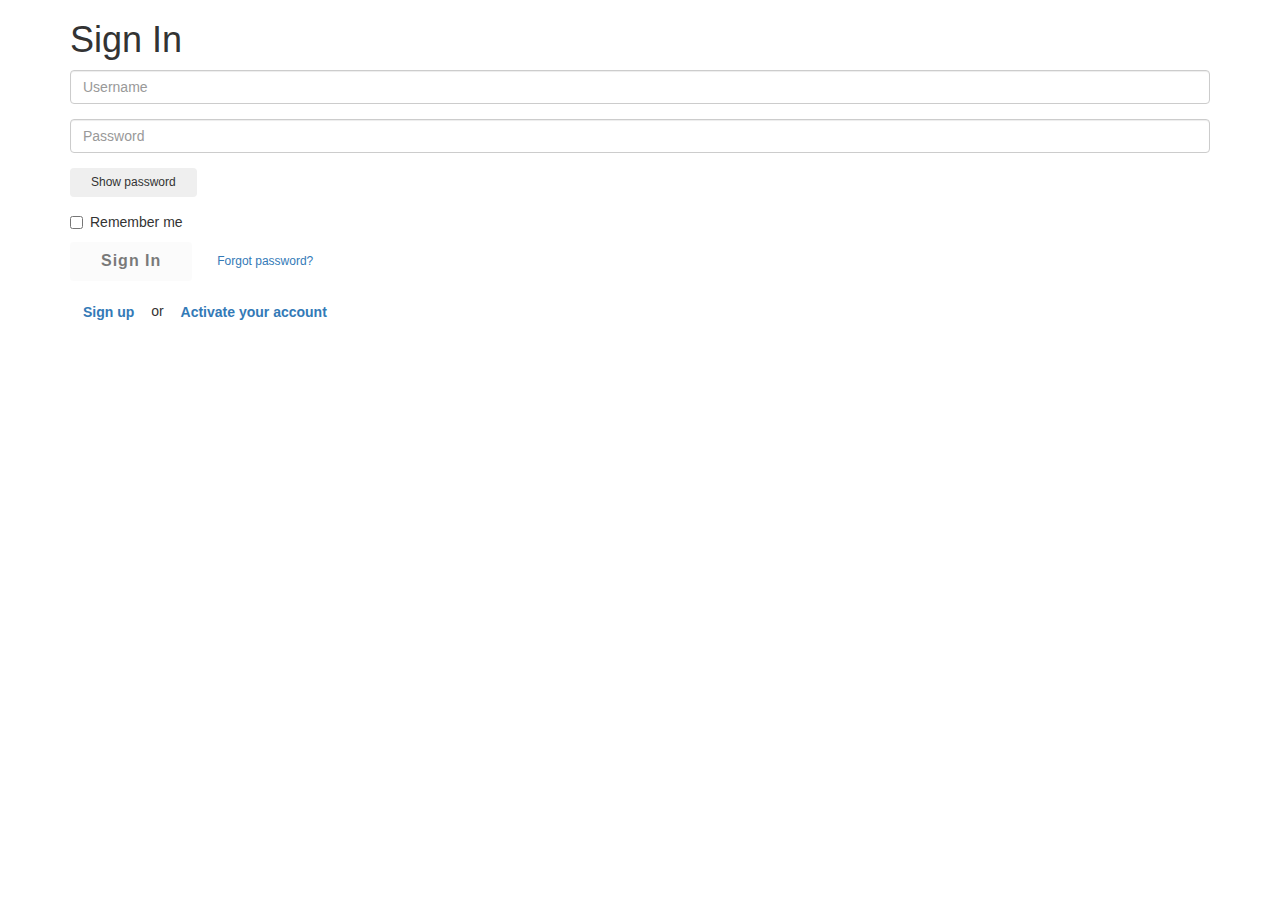
<file: index.html>
<!DOCTYPE html>
<html lang="en" ng-app="coreAppModule" ng-controller="coreAppController as asCoreAppController">

	<head>
		
		<!-- meta tags -->
		
		<meta charset="utf-8"/>
		<meta name="viewport" content="width=device-width,initial-scale=1.0">
		<meta name="author" content="Rajdeep Das">
		
		<!-- Tab Icon -->
		
		<link rel="shortcut icon" href="">
		
		<!-- Title -->

		<title>Angular App </title>

		<base href="/" />
		
		<!-- CSS -->
		<style>
			#loading-bar-spinner{
				/*position: fixed;
				left:0 !important;
				right: 0 !important;;
				z-index: 99999;
				width: 100vw !important;;
				height: 100vh !important;;
				background-color: rgba(255,255,255, .9);
				display: flex;
				align-items: center;
				justify-content: center;*/
				position: fixed;
				left:0 !important;
				top: 0 !important;
				z-index: 99999;
				width: 100vw !important;
				height: 3px !important;
				background: repeating-linear-gradient(to right, red 0%, orange 15%, yellow, 35%, indigo 40%, blue 50%, green 75%, red 100%);
				width: 100%;
				background-size: 200% auto;
				background-position: 0 100%;
				animation: gradient 1s infinite;
				animation-fill-mode: forwards;
				animation-timing-function: linear;
			}
			@keyframes gradient { 
			  0%   { background-position: 0 0; }
			  100% { background-position: -200% 0; }
			}
			#loading-bar-spinner .spinner-icon{
				display: none;
			}
		</style>
		<link href="client/assets/css/bootstrap.min.css" rel="stylesheet" type="text/css"/>
		<link href="client/assets/css/font-awesome.min.css" rel="stylesheet" type="text/css"/>
		<link rel="stylesheet" type="text/css" href="client/assets/css/loading-bar.css">
		<link href="client/assets/css/styles.css" rel="stylesheet" type="text/css"/>
		<link href="client/assets/css/responsive.css" rel="stylesheet" type="text/css"/>
		<style>
			*{
				outline: none !important;
			}
			.btn{
				
			}
			.btn.lg{
				font-size: 16px;
				padding: 7px 30px;
				font-weight: bold;
				letter-spacing: 1px;
			}
			.btn.md{
				font-size: 14px;
				padding: 5px 12px;
				font-weight: bold;
			}
			.btn.sm{
				font-size: 12px;
				padding: 5px 20px;
			}
		</style>
		<!-- JS -->
		
		<script src="client/assets/js/jquery.min.js" type="text/javascript"></script>
		<script src="client/assets/js/bootstrap.min.js" type="text/javascript"></script>
		<script src="client/js/angular.1.3.7.min.js" type="text/javascript"></script>
		<!-- <script src="https://ajax.googleapis.com/ajax/libs/angularjs/1.3.7/angular.js"></script> -->
		<script src="client/js/angular-ui-router.0.3.1.js" type="text/javascript"></script>
		<script src="client/js/loading-bar.js" type="text/javascript"></script>
		<!-- <script src="client/assets/js/main.js" type="text/javascript"></script> -->


		<!-- GLOBAL -->
		<script src="client/js/app.js" type="text/javascript"></script>
		<script src="client/globalDirectives/matchPassword_Directive.js" type="text/javascript"></script>

		<!-- CONTROLLERS -->

		<script src="client/modules/feUserRegister/Ctrl_feUserRegister.js" type="text/javascript"></script>
		<script src="client/modules/feUserRegister/directives/feUserRegister_Directive.js" type="text/javascript"></script>
		<script src="client/modules/feUserRegister/factories/registerOperation.js" type="text/javascript"></script>

		<script src="client/modules/activateAccount/Ctrl_activateAccount.js" type="text/javascript"></script>

		<script src="client/modules/feUserLogIn/Ctrl_feUserLogIn.js" type="text/javascript"></script>
		<script src="client/modules/feUserLogIn/directives/feUserLogIn_Directive.js" type="text/javascript"></script>
		<script src="client/modules/feUserLogIn/factories/loginAuthOperation.js" type="text/javascript"></script>

		<script src="client/modules/header/Ctrl_header.js" type="text/javascript"></script>
		<script src="client/modules/header/directives/header_Directive.js" type="text/javascript"></script>
		<script src="client/modules/header/factories/logout_Factory.js" type="text/javascript"></script>

		<script src="client/modules/accountSettings/Ctrl_accountSettings.js" type="text/javascript"></script>
		<script src="client/modules/accountSettings/directives/accountSettingsForm_Directive.js" type="text/javascript"></script>
		<script src="client/modules/accountSettings/factories/updateAccountSettings.js" type="text/javascript"></script>
		<script src="client/modules/accountSettings/Ctrl_changePassword.js" type="text/javascript"></script>
		<script src="client/modules/accountSettings/factories/updatePasswordSettings.js" type="text/javascript"></script>
		<script src="client/modules/accountSettings/Ctrl_forgotPassword.js" type="text/javascript"></script>

		<script src="client/modules/dashboard/Ctrl_dashboard.js" type="text/javascript"></script>
		<style type="text/css">
			body{
				/*background-color: #d52f26;*/
			}
		</style>
  
	</head>
	
	<body>
	
		<div id="APPLICATION">
			<ui-view></ui-view>
		</div>
	
	</body>


</html>
</file>
<file: client/assets/css/loading-bar.css>
/* Make clicks pass-through */
#loading-bar,
#loading-bar-spinner {
  pointer-events: none;
  -webkit-pointer-events: none;
  -webkit-transition: 350ms linear all;
  -moz-transition: 350ms linear all;
  -o-transition: 350ms linear all;
  transition: 350ms linear all;
}

#loading-bar.ng-enter,
#loading-bar.ng-leave.ng-leave-active,
#loading-bar-spinner.ng-enter,
#loading-bar-spinner.ng-leave.ng-leave-active {
  opacity: 0;
}

#loading-bar.ng-enter.ng-enter-active,
#loading-bar.ng-leave,
#loading-bar-spinner.ng-enter.ng-enter-active,
#loading-bar-spinner.ng-leave {
  opacity: 1;
}

#loading-bar .bar {
  -webkit-transition: width 350ms;
  -moz-transition: width 350ms;
  -o-transition: width 350ms;
  transition: width 350ms;

  background: #29d;
  position: fixed;
  z-index: 10002;
  top: 0;
  left: 0;
  width: 100%;
  height: 2px;
  border-bottom-right-radius: 1px;
  border-top-right-radius: 1px;
}

/* Fancy blur effect */
#loading-bar .peg {
  position: absolute;
  width: 70px;
  right: 0;
  top: 0;
  height: 2px;
  opacity: .45;
  -moz-box-shadow: #29d 1px 0 6px 1px;
  -ms-box-shadow: #29d 1px 0 6px 1px;
  -webkit-box-shadow: #29d 1px 0 6px 1px;
  box-shadow: #29d 1px 0 6px 1px;
  -moz-border-radius: 100%;
  -webkit-border-radius: 100%;
  border-radius: 100%;
}

#loading-bar-spinner {
  display: block;
  position: fixed;
  z-index: 10002;
  top: 10px;
  left: 10px;
}

#loading-bar-spinner .spinner-icon {
  width: 14px;
  height: 14px;

  border:  solid 2px transparent;
  border-top-color:  #29d;
  border-left-color: #29d;
  border-radius: 50%;

  -webkit-animation: loading-bar-spinner 400ms linear infinite;
  -moz-animation:    loading-bar-spinner 400ms linear infinite;
  -ms-animation:     loading-bar-spinner 400ms linear infinite;
  -o-animation:      loading-bar-spinner 400ms linear infinite;
  animation:         loading-bar-spinner 400ms linear infinite;
}

@-webkit-keyframes loading-bar-spinner {
  0%   { -webkit-transform: rotate(0deg);   transform: rotate(0deg); }
  100% { -webkit-transform: rotate(360deg); transform: rotate(360deg); }
}
@-moz-keyframes loading-bar-spinner {
  0%   { -moz-transform: rotate(0deg);   transform: rotate(0deg); }
  100% { -moz-transform: rotate(360deg); transform: rotate(360deg); }
}
@-o-keyframes loading-bar-spinner {
  0%   { -o-transform: rotate(0deg);   transform: rotate(0deg); }
  100% { -o-transform: rotate(360deg); transform: rotate(360deg); }
}
@-ms-keyframes loading-bar-spinner {
  0%   { -ms-transform: rotate(0deg);   transform: rotate(0deg); }
  100% { -ms-transform: rotate(360deg); transform: rotate(360deg); }
}
@keyframes loading-bar-spinner {
  0%   { transform: rotate(0deg); }
  100% { transform: rotate(360deg); }
}
</file>
<file: client/assets/css/styles.css>
/* ######## MAIN STYLE ######## */
/* ######## BLOCKS ######## */
/* ====================== SIGN IN PAGE START ====================== */
/*#signin_main {
  background: #d52f26;
  background: -moz-radial-gradient(center, ellipse cover, #d52f26 0%, #bd0707 100%);
  background: -webkit-gradient(radial, center center, 0px, center center, 100%, color-stop(0%, #d52f26), color-stop(100%, #bd0707));
  background: -webkit-radial-gradient(center, ellipse cover, #d52f26 0%, #bd0707 100%);
  background: -o-radial-gradient(center, ellipse cover, #d52f26 0%, #bd0707 100%);
  background: -ms-radial-gradient(center, ellipse cover, #d52f26 0%, #bd0707 100%);
  background: radial-gradient(ellipse at center, #d52f26 0%, #bd0707 100%);
  filter: progid:DXImageTransform.Microsoft.gradient( startColorstr='#d52f26', endColorstr='#bd0707', GradientType=1 );
  width: 100vw;
  height: 100vh;
}
#signin_main .signin-wrapper {
  width: 400px;
  padding: 1px;
  position: absolute;
  top: 50%;
  left: 50%;
  -webkit-transform: translate(-50%, -50%);
  -moz-transform: translate(-50%, -50%);
  transform: translate(-50%, -50%);
}
#signin_main .signin-wrapper h1 {
  color: #fff;
  font-weight: bold;
  text-align: center;
  margin-bottom: 30px;
  text-transform: uppercase;
}
#signin_main .signin-wrapper #feUserLogIn {
  /*padding: 20px 20px 5px 20px;
  background-color: #bd0807;
  border:1px solid #d52f26;
  -webkit-border-radius: 5px;
  -moz-border-radius: 5px;
  border-radius: 5px;*
}
#signin_main .signin-wrapper #feUserLogIn input[type="text"], #signin_main .signin-wrapper #feUserLogIn input[type="password"], #signin_main .signin-wrapper #feUserLogIn input[type="email"] {
  background: #d52f26;
  background: -moz-radial-gradient(center, ellipse cover, #d52f26 0%, #bd0707 100%);
  background: -webkit-gradient(radial, center center, 0px, center center, 100%, color-stop(0%, #d52f26), color-stop(100%, #bd0707));
  background: -webkit-radial-gradient(center, ellipse cover, #d52f26 0%, #bd0707 100%);
  background: -o-radial-gradient(center, ellipse cover, #d52f26 0%, #bd0707 100%);
  background: -ms-radial-gradient(center, ellipse cover, #d52f26 0%, #bd0707 100%);
  background: radial-gradient(ellipse at center, #d52f26 0%, #bd0707 100%);
  filter: progid:DXImageTransform.Microsoft.gradient( startColorstr='#d52f26', endColorstr='#bd0707', GradientType=1 );
  height: 40px;
  color: #fff;
  border: 1px solid #d52f26;
  -webkit-box-shadow: none !important;
  -moz-box-shadow: none !important;
  box-shadow: none !important;
}
#signin_main .signin-wrapper #feUserLogIn input[type="text"]::placeholder, #signin_main .signin-wrapper #feUserLogIn input[type="password"]::placeholder, #signin_main .signin-wrapper #feUserLogIn input[type="email"]::placeholder {
  color: #fff;
}
#signin_main .signin-wrapper #feUserLogIn #signIn_button {
  width: 100%;
  background-color: #d1d1d1;
  font-weight: bold;
}

/* ====================== SIGN IN PAGE START ====================== */
/* ====================== SIGN UP PAGE START ====================== */
/*#signup_main {
  background: #d52f26;
  background: -moz-radial-gradient(center, ellipse cover, #d52f26 0%, #bd0707 100%);
  background: -webkit-gradient(radial, center center, 0px, center center, 100%, color-stop(0%, #d52f26), color-stop(100%, #bd0707));
  background: -webkit-radial-gradient(center, ellipse cover, #d52f26 0%, #bd0707 100%);
  background: -o-radial-gradient(center, ellipse cover, #d52f26 0%, #bd0707 100%);
  background: -ms-radial-gradient(center, ellipse cover, #d52f26 0%, #bd0707 100%);
  background: radial-gradient(ellipse at center, #d52f26 0%, #bd0707 100%);
  filter: progid:DXImageTransform.Microsoft.gradient( startColorstr='#d52f26', endColorstr='#bd0707', GradientType=1 );
  width: 100vw;
  height: 100vh;
}
#signup_main .signup-wrapper {
  width: 400px;
  padding: 1px;
  position: absolute;
  top: 50%;
  left: 50%;
  -webkit-transform: translate(-50%, -50%);
  -moz-transform: translate(-50%, -50%);
  transform: translate(-50%, -50%);
}
#signup_main .signup-wrapper h1 {
  color: #fff;
  font-weight: bold;
  text-align: center;
  margin-bottom: 30px;
  text-transform: uppercase;
}
#signup_main .signup-wrapper #feUserRegister {
  /*padding: 20px 20px 5px 20px;
  background-color: #bd0807;
  border:1px solid #d52f26;
  -webkit-border-radius: 5px;
  -moz-border-radius: 5px;
  border-radius: 5px;*/
}
/*#signup_main .signup-wrapper #feUserRegister input[type="text"], #signup_main .signup-wrapper #feUserRegister input[type="password"], #signup_main .signup-wrapper #feUserRegister input[type="email"] {
  background: #d52f26;
  background: -moz-radial-gradient(center, ellipse cover, #d52f26 0%, #bd0707 100%);
  background: -webkit-gradient(radial, center center, 0px, center center, 100%, color-stop(0%, #d52f26), color-stop(100%, #bd0707));
  background: -webkit-radial-gradient(center, ellipse cover, #d52f26 0%, #bd0707 100%);
  background: -o-radial-gradient(center, ellipse cover, #d52f26 0%, #bd0707 100%);
  background: -ms-radial-gradient(center, ellipse cover, #d52f26 0%, #bd0707 100%);
  background: radial-gradient(ellipse at center, #d52f26 0%, #bd0707 100%);
  filter: progid:DXImageTransform.Microsoft.gradient( startColorstr='#d52f26', endColorstr='#bd0707', GradientType=1 );
  height: 40px;
  color: #fff;
  border: 1px solid #d52f26;
  -webkit-box-shadow: none !important;
  -moz-box-shadow: none !important;
  box-shadow: none !important;
}
#signup_main .signup-wrapper #feUserRegister input[type="text"]::placeholder, #signup_main .signup-wrapper #feUserRegister input[type="password"]::placeholder, #signup_main .signup-wrapper #feUserRegister input[type="email"]::placeholder {
  color: #fff;
}
#signup_main .signup-wrapper #feUserRegister #signUp_button {
  width: 100%;
  background-color: #d1d1d1;
  font-weight: bold;
}

/* ====================== SIGN UP PAGE START ====================== */
/* ========================== SIGN IN PAGE START ========================= */
/* ========================== SIGN IN PAGE END ========================= */
/* ========================== SIGN UP PAGE START ========================= */
/* ========================== SIGN UP PAGE END ========================= */

/*# sourceMappingURL=styles.css.map */
</file>
<file: client/assets/css/responsive.css>
/* ################################## RESPONSIVE ############################### */

@media (max-width: 1140px){

}
</file>
